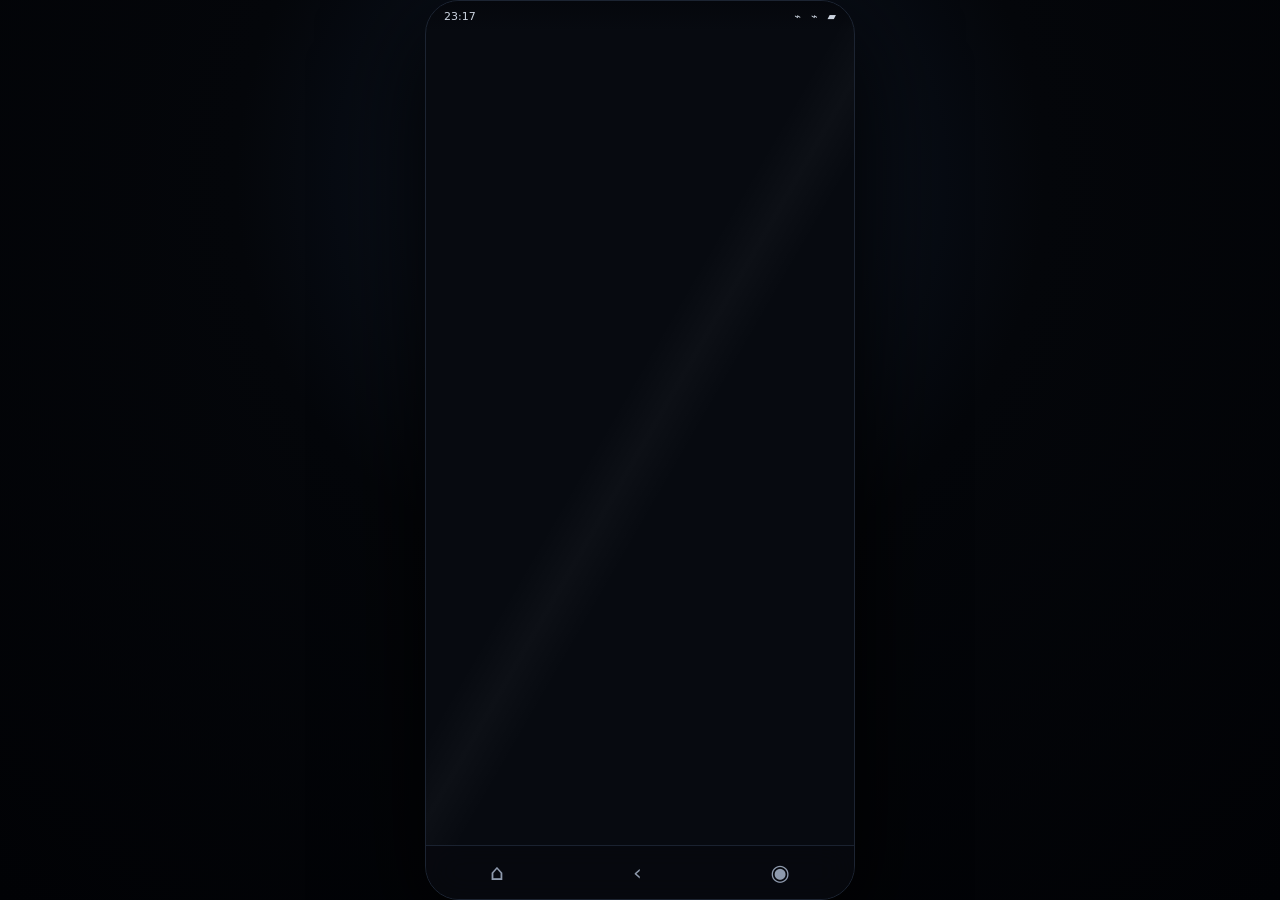
<file: arquivo17.html>
<!doctype html>
<html lang="pt-BR">
<head>
<meta charset="utf-8">
<meta name="viewport" content="width=device-width,initial-scale=1,viewport-fit=cover">
<meta name="theme-color" content="#070a10">
<title>ARQUIVO 17 — Investigação</title>
<style>
*{box-sizing:border-box}html,body{margin:0;width:100%;height:100%;background:#020307;color:#eef2f7;font-family:Inter,ui-sans-serif,system-ui,-apple-system,BlinkMacSystemFont,"Segoe UI",sans-serif}button{font:inherit;color:inherit;border:0;cursor:pointer}body{overflow:hidden}.hidden{display:none!important}
#game{width:100%;height:100%;display:grid;place-items:center;background:radial-gradient(circle at 50% 20%,#101a2b 0,#04060a 42%,#010205 100%)}
#phone{width:min(430px,100vw);height:min(900px,100vh);position:relative;overflow:hidden;background:#070a10;border:1px solid #1c2432;box-shadow:0 30px 100px #000;border-radius:34px}
#phone:after{content:"";position:absolute;inset:0;pointer-events:none;background:linear-gradient(120deg,transparent 0 45%,rgba(255,255,255,.025) 50%,transparent 55%);mix-blend-mode:screen}
#status{height:30px;position:absolute;z-index:50;top:0;left:0;right:0;display:flex;gap:10px;align-items:center;justify-content:flex-end;padding:8px 18px;font-size:11px;color:#cbd3df;background:linear-gradient(#05070c,transparent)}
#status #clock{margin-right:auto}
#screen{height:100%;overflow:auto;padding-bottom:55px;scrollbar-width:none}#screen::-webkit-scrollbar{display:none}
#nav{position:absolute;z-index:60;bottom:0;left:0;right:0;height:54px;background:rgba(7,9,14,.88);backdrop-filter:blur(18px);display:flex;justify-content:space-around;align-items:center;border-top:1px solid #1a2230}#nav button{background:none;font-size:22px;color:#8e9aad}
.lock{height:100%;display:flex;flex-direction:column;align-items:center;justify-content:center;padding:30px;text-align:center;background:radial-gradient(circle at 50% 25%,#182337,#070a10 55%,#020307)}
.lock .time{font-size:70px;letter-spacing:-4px;font-weight:200}.date{color:#9ca8b8}.case-title{font-size:12px;letter-spacing:5px;color:#77859b;margin-bottom:12px}.glitch{font-weight:800;letter-spacing:3px;text-shadow:2px 0 #8c1322,-2px 0 #274a72}.lock .notify{margin-top:55px;width:min(340px,100%);background:#111722dd;border:1px solid #263042;border-radius:17px;padding:14px;text-align:left;animation:pulse 3s infinite}.lock .notify b{font-size:12px}.lock .notify p{margin:6px 0 0;color:#c8d0dc}.swipe{margin-top:28px;color:#647185;font-size:12px}
.start{height:100%;padding:35px 26px;display:flex;flex-direction:column;justify-content:center;background:radial-gradient(circle at 20% 10%,#17243b,#070a10 52%,#030408)}.start h1{font-size:48px;line-height:.95;margin:0 0 12px;letter-spacing:-2px}.start .tag{color:#8995a8;letter-spacing:2px;font-size:11px}.menu{margin-top:50px;display:grid;gap:10px}.primary,.secondary{padding:16px;border-radius:14px;text-align:left}.primary{background:#d9e1eb;color:#080b11;font-weight:800}.secondary{background:#111722;border:1px solid #273244;color:#aeb8c8}
.home{min-height:100%;padding:55px 18px 20px;background:linear-gradient(160deg,#090e17,#05070b)}.homehead{display:flex;justify-content:space-between;align-items:end;margin-bottom:22px}.homehead .time{font-size:36px;font-weight:300}.homehead small{color:#778397}.apps{display:grid;grid-template-columns:repeat(4,1fr);gap:18px 10px}.app{background:none;text-align:center;color:#d9e0ea}.icon{width:52px;height:52px;margin:auto;border-radius:15px;display:grid;place-items:center;background:linear-gradient(145deg,#182335,#0d121c);border:1px solid #263145;font-size:23px;box-shadow:0 7px 20px #0008}.app span{display:block;font-size:10px;margin-top:6px;color:#8e9aac}.widget{margin:24px 0;background:#0e141e;border:1px solid #1d2736;border-radius:18px;padding:16px}.widget b{font-size:12px}.widget p{margin:7px 0;color:#a9b4c5;font-size:13px}
.page{min-height:100%;padding:52px 16px 25px;background:#080c13}.top{display:flex;align-items:center;gap:12px;margin-bottom:16px}.top button{background:#111824;border:1px solid #202c3e;border-radius:11px;padding:8px 12px}.top h2{font-size:18px;margin:0}.card{background:#0d131d;border:1px solid #1d2838;border-radius:16px;padding:14px;margin:10px 0}.muted{color:#7e8b9f;font-size:12px}.row{display:flex;gap:12px;align-items:center}.avatar{width:42px;height:42px;border-radius:50%;display:grid;place-items:center;background:#18263a;border:1px solid #2b3a50;font-weight:800}.chat{display:flex;flex-direction:column;gap:8px;padding-bottom:10px}.bubble{max-width:84%;padding:11px 13px;border-radius:16px;background:#111a27;color:#dbe2ec;line-height:1.4;font-size:13px;animation:up .25s}.bubble.me{align-self:flex-end;background:#203957}.bubble .name{font-size:10px;color:#71829b;margin-bottom:4px}.typing{color:#68758a;font-size:12px;font-style:italic;padding:5px 10px}.choices{display:grid;gap:8px;margin-top:12px}.choices button{padding:12px;border-radius:13px;background:#101824;border:1px solid #27364b;text-align:left;color:#cdd7e4}.choices button:hover{background:#172334;border-color:#45617f}
.list{display:grid;gap:8px}.list button{width:100%;background:#0e141e;border:1px solid #1d2838;border-radius:14px;padding:13px;text-align:left}.badge{float:right;color:#78889f}.clue{border-left:3px solid #9b1f32}.red{color:#e56b7c}.green{color:#7ed3a0}.mono{font-family:ui-monospace,SFMono-Regular,monospace}.photo{height:170px;border-radius:15px;background:radial-gradient(circle at 70% 30%,#354760,#111722 45%,#05070b);display:grid;place-items:center;color:#8795a8;letter-spacing:2px;margin:10px 0}.call{height:100%;padding:90px 25px 30px;display:flex;flex-direction:column;align-items:center;text-align:center;background:radial-gradient(circle,#17243a,#05070b 65%)}.call .bigavatar{width:100px;height:100px;border-radius:50%;display:grid;place-items:center;background:#152238;border:1px solid #32455e;font-size:36px}.call .caller{margin:20px 0 5px;font-size:22px}.call .number{color:#7e8da1;font-size:12px}.call .timer{font-family:monospace;font-size:28px;margin:25px}.call-actions{display:flex;gap:15px}.call-actions button{width:120px;padding:14px;border-radius:15px;background:#121a27;border:1px solid #29384d}.danger{border-color:#73303d!important;color:#ff8898!important}.credits{height:100%;display:flex;flex-direction:column;justify-content:center;text-align:center;padding:30px;background:#000}.credits h2{font-size:32px}.credits p{color:#8994a5;line-height:1.7}.end{font-size:13px;color:#d4d9e1;margin-top:40px}.shake{animation:shake .45s}.flash{animation:flash .6s}
#toast{position:fixed;z-index:100;left:50%;top:45px;transform:translateX(-50%) translateY(-20px);opacity:0;background:#111a27;border:1px solid #2c3a4d;border-radius:14px;padding:11px 14px;max-width:min(390px,92vw);font-size:12px;transition:.3s;pointer-events:none}.toast-on{opacity:1!important;transform:translateX(-50%) translateY(0)!important}
@keyframes up{from{opacity:0;transform:translateY(8px)}to{opacity:1;transform:none}}@keyframes pulse{50%{box-shadow:0 0 0 5px #7e182520}}@keyframes shake{25%{transform:translateX(-5px)}75%{transform:translateX(5px)}}@keyframes flash{50%{filter:brightness(2)}}@media(max-width:450px){#phone{border-radius:0;border:0}.start h1{font-size:42px}}

</style>
</head>
<body>
<div id="toast"></div>
<div id="game">
  <div id="phone">
    <div id="status"><span id="clock">23:17</span><span>⌁</span><span>⌁</span><span>▰</span></div>
    <div id="screen"></div>
    <div id="nav"><button onclick="home()">⌂</button><button onclick="back()">‹</button><button onclick="toggleSound()">◉</button></div>
  </div>
</div>
<script>
const S=JSON.parse(localStorage.getItem("arquivo17-save")||"null")||{chapter:1,clues:[],choices:{},contactsUnlocked:["Noah"],sound:true,ending:null,first:false,group:false,clock:0};
const people={Noah:{age:19,initial:"N",number:"(21) 98841-2736",bio:"Amigo próximo de Lívia. Reservado. Parece saber mais do que diz."},Helena:{age:19,initial:"H",number:"(21) 99632-8417",bio:"Melhor amiga de Lívia. Emocional e evasiva."},Caio:{age:20,initial:"C",number:"(21) 98154-2098",bio:"Conhecia Lívia há anos. Brincalhão, mas muda quando o assunto é a noite do desaparecimento."},Miguel:{age:21,initial:"M",number:"(21) 99713-6402",bio:"Entende de tecnologia e recuperação de arquivos."},Sofia:{age:18,initial:"S",number:"(21) 98220-7315",bio:"Desconfiada de Noah. Guarda capturas que ninguém mais viu."},Daniel:{age:22,initial:"D",number:"(21) 97510-4418",bio:"Trabalha à noite e conhece o lugar ligado ao caso."}};
const clues={
1:["Pista #01 — 17","O número aparece no primeiro contato de Noah e no horário 23:17."],
2:["Pista #02 — O celular","Lívia deixou o aparelho para trás, mas o aparelho continua enviando dados."],
3:["Pista #03 — A fotografia","No fundo da foto existe uma porta marcada com o mesmo símbolo."],
4:["Pista #04 — 03:17","Um registro apagado aponta para 03:17 na noite do desaparecimento."],
5:["Pista #05 — 17","A sequência 17-03-21-17 abre uma nota escondida."],
6:["Pista #06 — A voz","A gravação de 17 segundos contém uma voz que pede para não confiar em Noah."],
7:["Pista #07 — O endereço","Uma coordenada leva a uma casa abandonada próxima ao antigo observatório."],
8:["Pista #08 — Arquivo corrompido","Miguel recupera um vídeo fragmentado: Lívia estava investigando o próprio grupo."],
9:["Pista #09 — O silêncio","As mentiras dos personagens se encaixam: cada um escondeu uma parte daquela noite."],
10:["Pista #10 — ARQUIVO 17","O arquivo não é uma pessoa. É um protocolo criado para registrar quem procura a verdade."]};
function save(){localStorage.setItem("arquivo17-save",JSON.stringify(S))}
function toast(t){const x=document.getElementById("toast");x.textContent=t;x.classList.add("toast-on");setTimeout(()=>x.classList.remove("toast-on"),2400)}
function beep(type="click"){if(!S.sound)return; try{const C=window.AudioContext||window.webkitAudioContext,c=new C(),o=c.createOscillator(),g=c.createGain();o.frequency.value=type==="notify"?520:type==="call"?220:330;o.type="sine";g.gain.value=.025;o.connect(g);g.connect(c.destination);o.start();o.stop(c.currentTime+.08)}catch(e){}}
function nowTime(){let mins=23*60+17+S.clock;let h=Math.floor((mins/60)%24),m=mins%60;return `${String(h).padStart(2,"0")}:${String(m).padStart(2,"0")}`}
function tick(){document.getElementById("clock").textContent=nowTime();const l=document.querySelector(".lock .time");if(l)l.textContent=nowTime()}
setInterval(()=>{S.clock++;tick();save()},1000);tick();

function render(v){document.getElementById("screen").innerHTML=v;document.getElementById("screen").scrollTop=0}
function home(){beep();render(`<div class="home"><div class="homehead"><div><div class="time">${nowTime()}</div><small>19 DE SETEMBRO • SÁBADO</small></div><div>▰ 87%</div></div><div class="widget"><b>NOTIFICAÇÃO</b><p>${S.first?"ARQUIVO 17 — novas atividades detectadas.":"Nenhuma atividade recente."}</p></div><div class="apps">
${app("💬","Mensagens","messages()")}${app("👥","Contatos","contacts()")}${app("📞","Telefone","phone()")}${app("🔎","Investigação","investigation()")}
${app("🖼️","Galeria","gallery()")}${app("📂","Arquivos","files()")}${app("📝","Notas","notes()")}${app("🌐","Navegador","browser()")}
${app("👥","Grupo","group()")}${app("⚙️","Ajustes","settings()")}
</div></div>`)}
function app(i,n,f){return `<button class="app" onclick="${f}"><div class="icon">${i}</div><span>${n}</span></button>`}
function lock(){render(`<div class="lock"><div class="case-title">ARQUIVO 17</div><div class="time">${nowTime()}</div><div class="date">19 DE SETEMBRO • SÁBADO</div><div class="notify"><b>NÚMERO DESCONHECIDO</b><p>Giovanna?</p></div><div class="swipe">toque para desbloquear</div><button class="primary" style="margin-top:22px" onclick="home()">DESBLOQUEAR</button></div>`)}
function start(){render(`<div class="start"><div class="tag">CASO // 17</div><h1 class="glitch">ARQUIVO<br>17</h1><p style="color:#a2adbd">UM CASO QUE NUNCA DEVERIA TER SIDO ABERTO.</p><div class="menu"><button class="primary" onclick="begin()">INICIAR INVESTIGAÇÃO</button><button class="secondary" onclick="S.first?home():toast('Nenhum progresso encontrado.')">CONTINUAR</button><button class="secondary" onclick="settings()">CONFIGURAÇÕES</button></div></div>`)}
function begin(){S.first=true;S.chapter=1;S.clock=0;save();beep("notify");chat("Noah",0)}
function top(t){return `<div class="top"><button onclick="home()">‹</button><h2>${t}</h2></div>`}
function messages(){render(`<div class="page">${top("Mensagens")}<div class="list">${S.contactsUnlocked.map(n=>`<button onclick="chat('${n}',0)"><div class="row"><div class="avatar">${people[n].initial}</div><div><b>${n}</b><div class="muted">${people[n].bio.slice(0,45)}…</div></div></div></button>`).join("")}<button onclick="chat('Desconhecido',0)"><div class="row"><div class="avatar">?</div><div><b>Número desconhecido</b><div class="muted">Última mensagem: você não deveria estar falando com Noah.</div></div></div></button></div></div>`)}
function chat(name,step=0){
if(name==="Desconhecido"){render(`<div class="page">${top("Número desconhecido")}<div class="chat"><div class="bubble"><div class="name">DESCONHECIDO • 23:21</div>Você não deveria estar falando com Noah.</div><div class="bubble"><div class="name">DESCONHECIDO</div>Mas agora que começou… não pare.</div></div></div>`);return}
let arr=[];
if(name==="Noah"){arr=[["Noah","Giovanna?"],["Noah","Se você recebeu isso, significa que eu não consegui voltar."],["Noah","Lívia Moraes desapareceu há alguns dias."],["Noah","Ela deixou o celular para trás. Só que o celular começou a enviar mensagens sozinho."],["Noah","Não conte a ninguém que está investigando."]]}
if(name==="Helena"){arr=[["Helena","Você é a Giovanna, né?"],["Helena","Noah falou com você?"],["Helena","Não quero que você se meta nisso."],["Helena","Lívia estava assustada antes de sumir."]]}
if(name==="Caio"){arr=[["Caio","Então você é a investigadora agora? kkk"],["Caio","Olha, eu não vi nada naquela noite."],["Caio","Só não pergunta sobre 03:17."]]}
if(name==="Miguel"){arr=[["Miguel","Noah me pediu para olhar um arquivo."],["Miguel","Tem alguma coisa apagada do celular da Lívia."],["Miguel","Preciso de uma senha: 17-03-21-17."]]}
if(name==="Sofia"){arr=[["Sofia","Eu não confio no Noah."],["Sofia","Se ele te disse que queria ajudar, cuidado."],["Sofia","Tenho uma captura que pode mudar tudo."]]}
const visible=Math.min(arr.length,step+1);
render(`<div class="page">${top(name)}<div class="row" style="margin-bottom:15px"><div class="avatar">${people[name].initial}</div><div><b>${name}</b><div class="muted">${people[name].age} anos • ${people[name].number}</div></div></div><div class="chat">${arr.slice(0,visible).map(x=>`<div class="bubble"><div class="name">${x[0].toUpperCase()}</div>${x[1]}</div>`).join("")}</div>
${visible<arr.length?`<div class="typing">digitando…</div><button class="primary" onclick="beep('notify');chat('${name}',${step+1});advance('${name}',${step})">Continuar</button>`:`<div class="choices">${choices(name)}</div>`}</div>`);
}
function choices(name){
if(name==="Noah")return `<button onclick="choice('trust',1);unlock('Helena');chapter(2)">[ O que aconteceu com Lívia? ]</button><button onclick="choice('trust',0);unlock('Sofia');chapter(2)">[ Como conseguiu meu número? ]</button>`;
if(name==="Helena")return `<button onclick="choice('helena',1);unlock('Miguel');chapter(3)">[ O que você está escondendo? ]</button><button onclick="choice('helena',0);chapter(3)">[ Vou descobrir sozinha. ]</button>`;
if(name==="Caio")return `<button onclick="choice('caio',1);chapter(4)">[ O que aconteceu às 03:17? ]</button><button onclick="choice('caio',0);chapter(4)">[ Tudo bem. ]</button>`;
if(name==="Miguel")return `<button onclick="unlock('Daniel');chapter(5)">[ Abrir o arquivo 17-03-21-17 ]</button>`;
if(name==="Sofia")return `<button onclick="chapter(4);clue(3)">[ Me envie a captura. ]</button>`;
return "";
}
function advance(n,s){if(n==="Noah"&&s===4){clue(2)}}
function choice(k,v){S.choices[k]=v;save();toast("Escolha registrada.");}
function unlock(n){if(!S.contactsUnlocked.includes(n))S.contactsUnlocked.push(n);save();toast(`${n} adicionado aos contatos`)}
function clue(n){if(!S.clues.includes(n)){S.clues.push(n);save();beep("notify");toast("🔎 NOVA PISTA: "+clues[n][0])}}
function chapter(n){S.chapter=Math.max(S.chapter,n);save();setTimeout(()=>chapterScreen(n),500)}
function chapterScreen(n){clue(Math.min(n,10));render(`<div class="page" style="display:flex;min-height:100%;align-items:center;justify-content:center"><div style="text-align:center"><div class="muted">CAPÍTULO ${n}</div><h2>${["","O número desconhecido","Lívia","O grupo","A fotografia","17","A ligação","O lugar","O arquivo apagado","A verdade","Arquivo 17"][n]}</h2><p class="muted">Pistas encontradas: ${S.clues.length}<br>Mensagens recebidas: ${n*3}<br>Confiança: ${trust()}</p><button class="primary" onclick="${n===10?'ending()':'home()'}">CONTINUAR</button></div></div>`)}
function trust(){return (S.choices.trust?2:1)+(S.choices.helena?1:0)}
function investigation(){render(`<div class="page">${top("INVESTIGAÇÃO")}<div class="card"><b>CASO LÍVIA MORAES</b><p class="muted">Desaparecimento • status: ativo</p></div>${S.clues.map(n=>`<div class="card clue"><b>${clues[n][0]}</b><p class="muted">${clues[n][1]}</p></div>`).join("")||'<div class="card muted">Nenhuma pista encontrada ainda.</div>'}<div class="card"><b>LINHA DO TEMPO</b><p class="mono">23:17 — primeira mensagem<br>23:41 — chamada perdida<br>00:13 — arquivo recebido<br>01:07 — número desconhecido<br>02:17 — acesso ao ARQUIVO 17</p></div></div>`)}
function contacts(){render(`<div class="page">${top("Contatos")}<div class="list">${S.contactsUnlocked.map(n=>`<button onclick="chat('${n}',0)"><div class="row"><div class="avatar">${people[n].initial}</div><div><b>${n}</b><div class="muted">${people[n].number}</div></div></div></button>`).join("")}</div></div>`)}
function phone(){render(`<div class="page">${top("Telefone")}<div class="card"><b>CHAMADAS RECENTES</b><p class="muted">23:41 • PRIVADO • perdida</p><p class="muted">23:17 • NOAH • recebida</p><p class="muted">02:17 • +55 21 0000-0017 • perdida</p></div><button class="primary" onclick="incoming()">📞 Simular chamada recebida</button></div>`)}
function incoming(){beep("call");render(`<div class="call"><div class="bigavatar">?</div><div class="caller">NÚMERO DESCONHECIDO</div><div class="number">PRIVADO</div><div class="call-actions"><button onclick="answer()">ATENDER</button><button class="danger" onclick="phone();toast('Chamada recusada')">RECUSAR</button></div></div>`)}
function answer(){let t=0;render(`<div class="call"><div class="bigavatar">?</div><div class="caller">NÚMERO DESCONHECIDO</div><div class="timer" id="ct">00:00</div><div class="card"><b>VOZ DESCONHECIDA</b><p id="voice">"Você está sozinha?"</p></div><div class="choices"><button onclick="callReply('sim')">[ Sim ]</button><button onclick="callReply('nao')">[ Não ]</button><button onclick="callReply('quem')">[ Quem é você? ]</button></div></div>`);const iv=setInterval(()=>{t++;let x=document.getElementById("ct");if(x)x.textContent=`00:${String(t).padStart(2,"0")}`;if(t>17){clearInterval(iv)}},1000)}
function callReply(x){clue(6);document.getElementById("voice").textContent=x==="quem"?"Eu sou a parte que você ainda não encontrou.":"Então você já começou a mentir.";toast("A chamada terminou.");setTimeout(()=>investigation(),1300)}
function gallery(){render(`<div class="page">${top("Galeria")}<div class="photo">IMG_0017<br>porta / símbolo / 03:17</div><div class="photo">IMG_0009<br>grupo de amigos — arquivo corrompido</div><div class="photo">IMG_0031<br>corredor escuro — sem localização</div><button class="primary" onclick="clue(3);toast('Metadados recuperados: 03:17')">ANALISAR FOTOS</button></div>`)}
function files(){render(`<div class="page">${top("Arquivos")}<div class="list"><button onclick="file17()">📄 IMG_0017 <span class="badge">1.8 MB</span></button><button onclick="clue(8);toast('Arquivo corrompido parcialmente recuperado')">📁 deleted_messages.zip <span class="badge">corrompido</span></button><button onclick="chapter(8)">🎙️ voice_17.wav <span class="badge">0:17</span></button></div></div>`)}
function file17(){render(`<div class="page">${top("IMG_0017")}<div class="card mono">17 — 03 — 21 — 17</div><p class="muted">A sequência não é uma senha comum. Tente relacioná-la aos horários, às mensagens e ao grupo.</p><div class="choices"><button onclick="clue(5);toast('Senha aceita. Nota escondida desbloqueada.')">17 03 21 17</button><button onclick="toast('Senha incorreta')">03 17 17 21</button></div></div>`)}
function notes(){render(`<div class="page">${top("Notas")}<div class="card"><b>LÍVIA — rascunho</b><p>"Se alguma coisa acontecer, não procure uma pessoa. Procure o padrão."</p><p class="mono">17 aparece quando alguém está observando.</p></div><div class="card"><b>GIOVANNA — investigação</b><p class="muted">Noah, Helena, Caio, Miguel, Sofia, Daniel. Todos esconderam alguma coisa.</p></div></div>`)}
function browser(){render(`<div class="page">${top("Navegador")}<div class="card"><b>Pesquisa</b><p class="mono">observatorio_moraes / 17</p></div><div class="card"><b>RESULTADO ARQUIVADO</b><p class="muted">Antigo observatório municipal — fechado após um incêndio em 2017. Registros públicos incompletos.</p></div></div>`)}
function group(){S.group=true;render(`<div class="page">${top("CASO LÍVIA")}<div class="chat"><div class="bubble"><div class="name">HELENA</div>Eu acho que deveríamos parar.</div><div class="bubble"><div class="name">CAIO</div>Parar agora?</div><div class="bubble"><div class="name">MIGUEL</div>Vocês não estão entendendo.</div><div class="bubble"><div class="name">NOAH</div>Ela está aqui.</div><div class="bubble"><div class="name">HELENA</div>Quem?</div><div class="bubble"><div class="name">NOAH</div>…</div><div class="bubble"><div class="name">17</div>Vocês demoraram.</div></div><button class="primary" onclick="clue(9);chapter(9)">INVESTIGAR A MENSAGEM</button></div>`)}
function settings(){render(`<div class="page">${top("Configurações")}<div class="card"><b>Áudio</b><p><button class="secondary" onclick="S.sound=!S.sound;save();toast(S.sound?'Som ligado':'Som desligado')">🔊 ${S.sound?'LIGADO':'DESLIGADO'}</button></p></div><div class="card"><b>Vibração visual</b><p class="muted">Ativa por padrão para eventos de tensão.</p></div><button class="danger secondary" onclick="localStorage.removeItem('arquivo17-save');location.reload()">REINICIAR INVESTIGAÇÃO</button></div>`)}
function ending(){clue(10);let final=S.choices.trust===1?"A VERDADE":S.choices.helena===1?"O SILÊNCIO":"ARQUIVO 17";S.ending=final;save();render(`<div class="credits"><div class="case-title">INVESTIGAÇÃO CONCLUÍDA</div><h2>FINAL: ${final}</h2><p>${final==="A VERDADE"?"Lívia descobriu que o Arquivo 17 era um protocolo clandestino que monitorava qualquer pessoa que reunisse as seis peças do caso. Noah tentou interrompê-lo, mas usou Giovanna como último caminho para expor o sistema.":final==="O SILÊNCIO"?"As pistas apontam para a verdade, mas algumas pessoas preferiram esconder seus papéis. O arquivo permanece incompleto — e alguém apagou a última prova.":"O padrão era a própria investigação. Cada busca registrava um novo nome. Quando Giovanna chegou ao fim, o sistema já sabia quem ela era."}<div class="end">Pistas: ${S.clues.length}/10<br><br><b>FIM DA INVESTIGAÇÃO</b></div><button class="primary" style="margin-top:35px" onclick="afterCredits()">CONTINUAR</button></div>`)}
function afterCredits(){render(`<div class="credits"><h2 style="font-size:22px">…</h2><p style="margin-top:60px">VOCÊ AINDA ESTÁ AÍ?</p><div class="card" style="margin-top:40px;text-align:left"><b>NÚMERO DESCONHECIDO</b><p>Obrigada por encontrar o arquivo.</p><p>Agora eles sabem que você existe.</p></div><p class="red">FIM.</p></div>`)}
function back(){home()}
if(S.first)home();else start();

</script>
</body>
</html>
</file>
